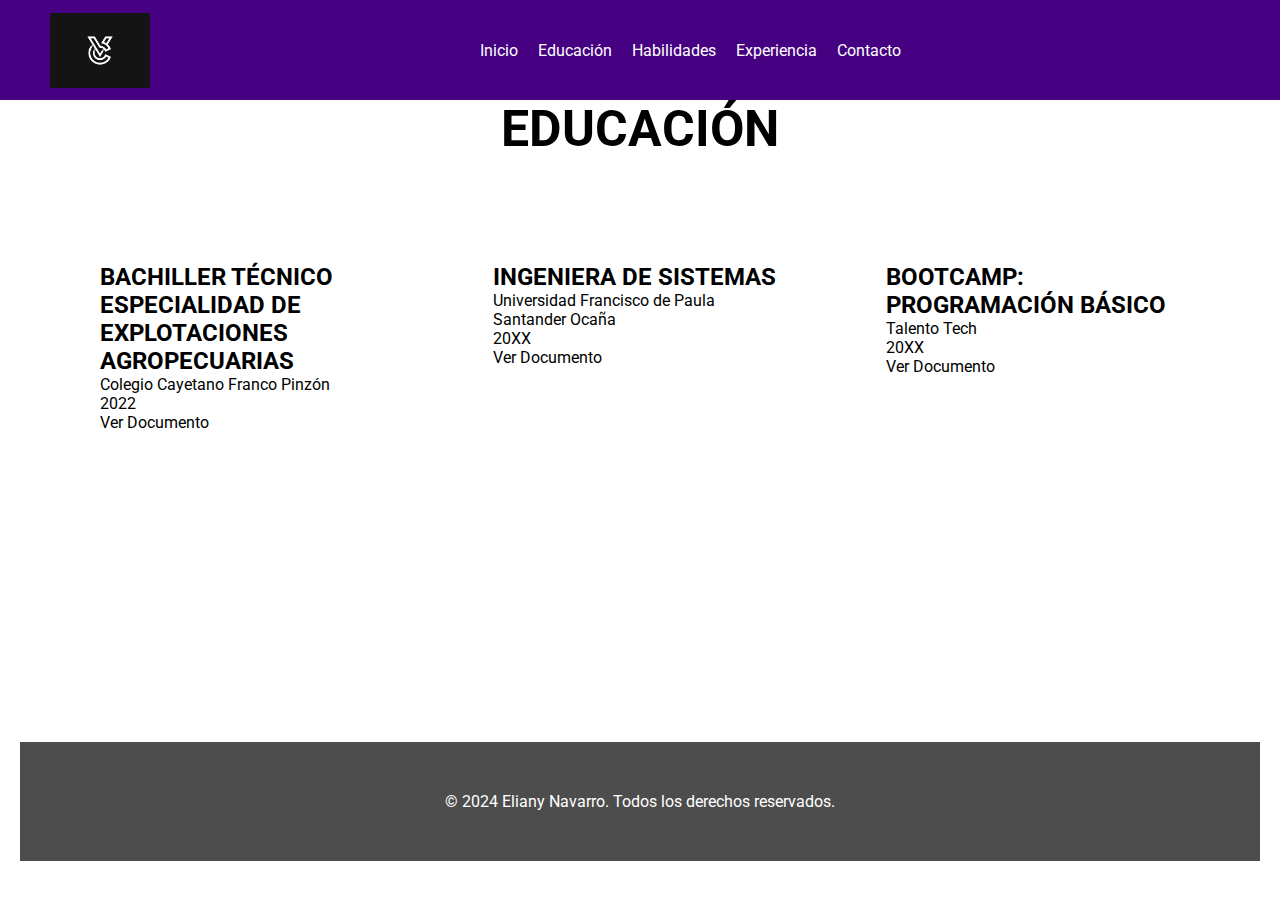
<file: html/educacion.html>
<!DOCTYPE html>
<html lang="en">
<head>
    <meta charset="UTF-8">
    <meta name="viewport" content="width=device-width, initial-scale=1.0">
    <meta name="title" content="Hoja de vida, curriculum vitae Eliany Navarro">
    <meta name="description" content="Sitio web del curriculum de Eliany Navarro">
    <meta name="keyword" content="CV, MV, Hoja de vida, Curriculum Vitae, Desarrollador Web">
    <link rel="icon" href="../Img/perfil.png">
    <link rel="stylesheet" href="../style/style.css">
    <link rel="stylesheet" href="https://unpkg.com/swiper/swiper-bundle.min.css">
    <title>Curriculum Vitae - Eliany Navarro</title>
</head>
<body>
  <!-- MENÚ Y VISTA PRINCIPAL-->
  <div class="container">
        
    <img src="../Img/logo.jpg" alt="" width="100px"> 
   
    <input type="checkbox" id="menu-toggle">
    <label for="menu-toggle" class="hamburguesa">
      <span></span>
      <span></span>
      <span></span>
    </label>
    <nav>
      <label for="menu-toggle" class="close-button">&times;</label>
      <a href="../index.html">Inicio</a>
      <a href="../html/educacion.html">Educación</a>
      <a href="../html/habilidades.html">Habilidades</a>
      <a href="../html/experiencia.html">Experiencia</a>
      <a href="../html/contacto.html">Contacto</a>
    </nav><br>
  </div>


  <main>

     <!-- EDUCACION-->
     <section id="educacion" class="educacion">
        <div class="contenedor">
            <div class="content-educacion">
                <div class="title">
                    <h1>EDUCACIÓN</h1>
                </div>
                <div class="articulo">
                    <i></i>
                    <h3>BACHILLER TÉCNICO Especialidad de Explotaciones Agropecuarias </h3>
                    <p>Colegio Cayetano Franco Pinzón</p>
                    <p>2022</p>
                    <a href="#" target="_blank">Ver Documento</a>
                </div>
                <div class="articulo">
                    <i></i>
                    <h3>Ingeniera de Sistemas</h3>
                    <p>Universidad Francisco de Paula Santander Ocaña</p>
                    <p>20XX</p>
                    <a href="#" target="_blank">Ver Documento</a>
                </div>
                <div class="articulo">
                    <i></i>
                    <h3>Bootcamp: Programación Básico</h3>
                    <p>Talento Tech </p>
                    <p>20XX</p>
                    <a href="#" target="_blank">Ver Documento</a>
                </div>
                
            </div>
        </div>
    </section>
</main>

    <footer>
        <section class="final">
            <p>&copy; 2024 Eliany Navarro. Todos los derechos reservados.</p>
        </section>
        
            
    </footer>
    
</body>
</html>
</file>
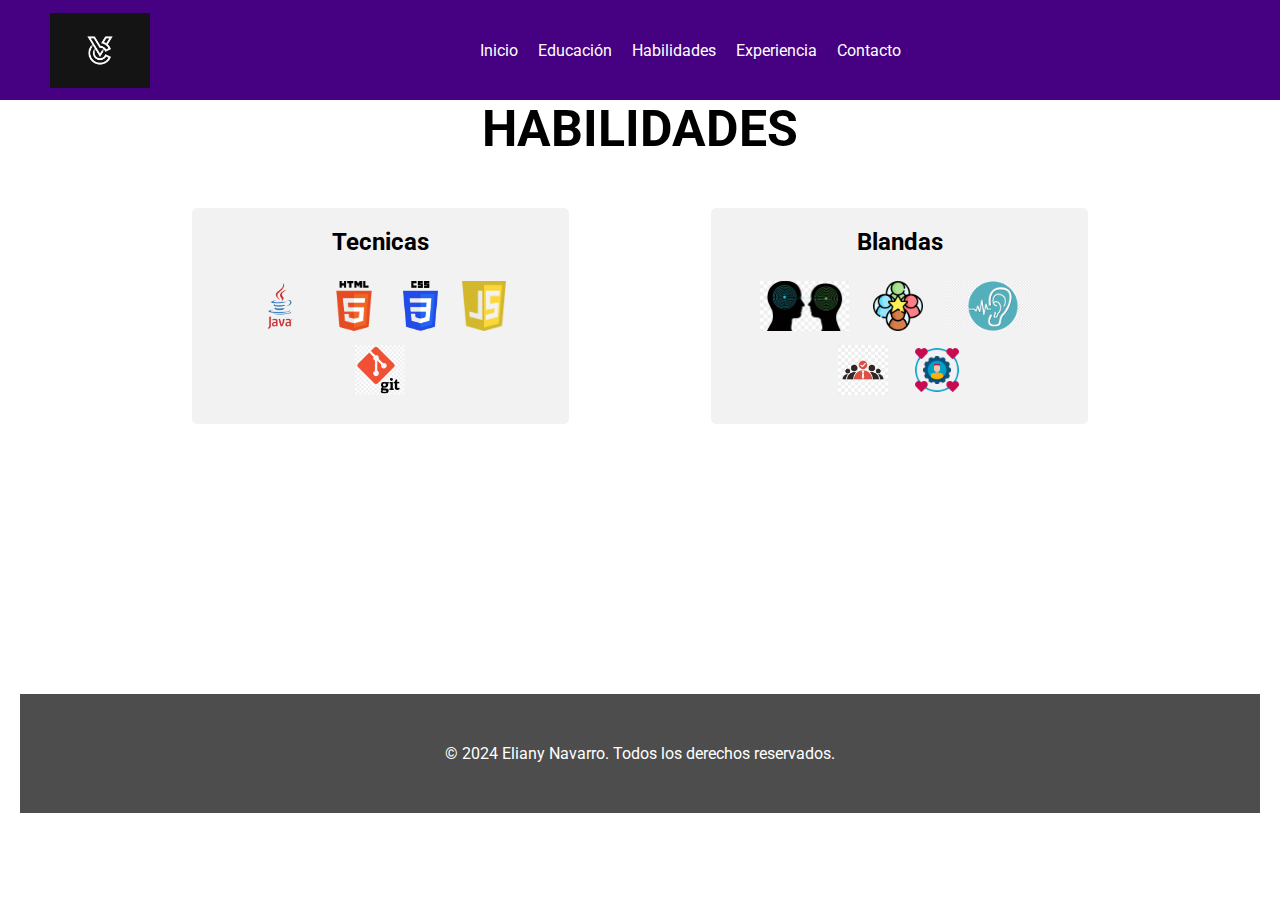
<file: html/habilidades.html>
<!DOCTYPE html>
<html lang="en">
<head>
    <meta charset="UTF-8">
    <meta name="viewport" content="width=device-width, initial-scale=1.0">
    <meta name="title" content="Hoja de vida, curriculum vitae Eliany Navarro">
    <meta name="description" content="Sitio web del curriculum de Eliany Navarro">
    <meta name="keyword" content="CV, MV, Hoja de vida, Curriculum Vitae, Desarrollador Web">
    <link rel="icon" href="../Img/perfil.png">
    <link rel="stylesheet" href="../style/style.css">
    <link rel="stylesheet" href="https://unpkg.com/swiper/swiper-bundle.min.css">
    <title>Curriculum Vitae - Eliany Navarro</title>
</head>

<body>
      <!-- MENÚ Y VISTA PRINCIPAL-->
    <div class="container">
        
        <img src="../Img/logo.jpg" alt="" width="100px"> 
       
        <input type="checkbox" id="menu-toggle">
        <label for="menu-toggle" class="hamburguesa">
          <span></span>
          <span></span>
          <span></span>
        </label>
        <nav>
          <label for="menu-toggle" class="close-button">&times;</label>
          <a href="../index.html">Inicio</a>
          <a href="../html/educacion.html">Educación</a>
          <a href="../html/habilidades.html">Habilidades</a>
          <a href="../html/experiencia.html">Experiencia</a>
          <a href="../html/contacto.html">Contacto</a>
        </nav><br>
      </div>


      <main>

    <!-- SECCIÓN HABILIDADES -->
    <section id="habilidades" class="habilidades">
        <div class="contenedor">
            <div class="title">
                <h1>HABILIDADES</h1>
                <div class="content-skills">
                    <div class="skills">
                        <h2>Tecnicas</h2>
                        <img src="../Img/java.png" alt="Java" >
                        <img src="../Img/html.png" alt="Html" >
                        <img src="../Img/css.png" alt="Css" >
                        <img src="../Img/js.png" alt="Js" >
                        <img src="../Img/git.png" alt="Git">
                       
                    </div>
                    
                    
                
                    <div class="skills">
                        <h2>Blandas</h2>
                        <img src="../Img/empatia.png" alt="Empatia"  >
                        <img src="../Img/equipo.png" alt=" Equipo" >
                        <img src="../Img/escucha.png" alt="Escucha" >
                        <img src="../Img/liderazgo.png" alt="Liderazgo" >
                        <img src="../Img/compromiso.png" alt="Compromiso">
                        
                    </div>
                </div>
            </div>
        </div>
    </section>
</main>
    <footer>
        <section class="final">
            <p>&copy; 2024 Eliany Navarro. Todos los derechos reservados.</p>
        </section>
        
            
    </footer>
    
</body>
</html>
</file>
<file: style/style.css>
@import url('https://fonts.googleapis.com/css2?family=Roboto:ital,wght@0,100;0,300;0,400;0,500;0,700;0,900;1,100;1,300;1,400;1,500;1,700;1,900&display=swap');
* {
    margin: 0;
    padding: 0;
    box-sizing: border-box;
}

/* ################ MENU DE NAVEGACION ############### */
header::before{
    content: "";
    display: block;
    margin-bottom: 80px;
}

.container {
    display: flex;
    justify-content: space-between;
    align-items: center;
    padding: 50px;
    width: 100%;
    background-color: #450181;
    color: #ffffff;
    height: 60px;
    position: relative;
    position: fixed;
    top: 0;
    z-index: 1000;
  }

  nav {
    display: flex;
    gap: 20px;
  }

  nav a {
    text-decoration: none;
    color: white;
    font-size: 1em;
    transition: color 0.3s;
  }

  nav a:hover {
    color: #e100d2;
  }

  /* Icono de hamburguesa */
  .hamburguesa {
    display: none;
    flex-direction: column;
    justify-content: space-between;
    width: 30px;
    height: 25px;
    cursor: pointer;
    
  }

  .hamburguesa span {
    height: 4px;
    background-color: white;
    border-radius: 2px;
    transition: all 0.3s ease;
  }

  /* Ocultar checkbox */
  #menu-toggle {
    display: none;
  }

  /* Menú para pantallas pequeñas */
  #menu-toggle:checked ~ nav {
    position: fixed;
    top: 0;
    left: 0;
    width: 100%;
    height: 100%;
    background-color: #450181;
    flex-direction: column;
    justify-content: center; /* Centrar verticalmente */
    align-items: center;    /* Centrar horizontalmente */
    gap: 30px;              /* Espacio entre los enlaces */
    z-index: 10;
  }

  #menu-toggle:checked ~ nav a {
    font-size: 1.5em;
  }

  /* Botón de cierre */
  .close-button {
    position: absolute;
    top: 20px;
    right: 20px;
    background-color: #9d00ff;
    color: white;
    border: none;
    border-radius: 50%;
    width: 40px;
    height: 40px;
    font-size: 1.2em;
    display: none; /* Oculto por defecto */
    justify-content: center;
    align-items: center;
    cursor: pointer;
  }

  /* Mostrar botón de cierre con menú activo */
  #menu-toggle:checked ~ nav .close-button {
    display: flex;
  }

  /* Animación del icono */
  #menu-toggle:checked + .hamburguesa span:nth-child(1) {
    transform: rotate(45deg) translate(5px, 5px);
  }

  #menu-toggle:checked + .hamburguesa span:nth-child(2) {
    opacity: 0;
  }

  #menu-toggle:checked + .hamburguesa span:nth-child(3) {
    transform: rotate(-45deg) translate(5px, -5px);
  }

  /* Responsive: Mostrar icono hamburguesa en pantallas pequeñas */
  @media (max-width: 768px) {
    nav {
      display: none;
    }

    .hamburguesa {
      display: flex;
      position: absolute;
      right: 20px; /* Aseguramos que siempre esté en la parte derecha */
    }

    #menu-toggle:checked ~ nav {
      display: flex;
    }
  }

  /* Ocultar botón de cierre en pantallas grandes */
  @media (min-width: 769px) {
    .close-button {
      display: none;
    }
  }

/*         BODY         */
body{
    font-family: 'Roboto', sans-serif;
}

h1{
    font-size: 50px;
}

.contenedor{
    width: 100%;
    max-width: 1400px;
    margin: auto;
    overflow: hidden;
}
.titulospro{
    text-align: left;
    margin: 20px 0;
}

.contenido-header{
    width: 80%;
    height: 600px;
    display: flex;
    justify-content: space-between;
    align-items: center;
    text-align: center;
    margin: 0 auto;
}

.profile-container > img{
    width: 300px;
    height: 300px;
    margin-left: 50px;
    animation: ease-in animacion 0.5s;
    border-radius: 50px;
}
.profile-container {
    display: flex;
    flex-direction: column;
    align-items: center;
    margin-top: 20px; 
}

.social {
    display: flex;
    justify-content: center;
    margin-top: 10px; /
}

.social a {
    margin: 0 10px;
    color: #232323;
    font-size: 24px;
    transition: color 0.3s ease;
}

.social a:hover {
    transform: scale(1.5);
   
}

@keyframes animacion{
    0%{
transform: scale(0);
    }
    100%{
transform: scale(1);
    }
}

.textos-header{
    margin: 0 0 0 30px;
}

.contenido-header p{
    font-weight: 300;
    margin-top: 14px;
    color: #5d6678;
    text-align: justify;
}

.ver{
    margin: 28px 0 0 0 ;
    width: 150px;
    display: inline-block;
    background-color: #450181;
    text-align: center;
    color: #fff;
    padding: 12px 0;
    text-decoration: none;
    font-weight: 400px;
    text-transform: uppercase;
    font-size: 16px;
    border-radius: 5px;
    box-shadow: 0 8px 32px #450181;
}

section {
    padding: 50px;
}

.skills ul {
    list-style: none;
    padding: 0;
}

footer {
    text-align: center;
    padding: 20px;
    background-color: #f2f2f2;
}

.social-media {
    list-style: none;
    padding: 0;
    display: flex;
    justify-content: center;
}

.social-media li {
    margin: 0 10px;
}

.social-media a {
    color: #333;
    font-size: 24px;
}


/* ############# SECTION EDUCACIÓN ############# */
.title{
    margin-top: 50px;
    display: block;
    width: 100%;
    text-align: center;
}

.educacion{
    background-color: #ffffff;
}

.content-educacion{
    display: flex;
    flex-wrap: wrap;
    margin-bottom: 50px;
    justify-content: space-around;
}

.articulo{
    width: 30%;
    background-color: #fff;
    margin-top: 50px;
    border-radius: 10px;
    padding: 45px 30px 60px 30px;
    transition: all ease-in-out .5s;
}

.articulo:hover{
    box-shadow: 0 4px 10px #111d3042;
    color: #fff;
    background-color: #450181;
    transition: .5s;
}

.articulo > h3{
    font-size: 24px;
    margin-top: 10px;
    text-transform: uppercase;
}

.articulo > a{
    text-decoration: none;
    color: #000;
}

.articulo > a:hover{
    color: #fff;
    transition: .5s;
}



/* ################################## SKILLS ################################## */


.content-skills {
    display: flex; 
    flex-wrap: wrap; 
    margin-top: 50px;
    justify-content: space-evenly; 
}

.skills {
    width: 32%;
    margin-bottom: 70px;
    transition: 0.5s;
    text-align: center;
    background-color: #f2f2f2;
    padding: 20px;
    border-radius: 5px;
}

.skills h2 {
    margin-bottom: 20px;
    color: #000000;     
}

.skills img {
    width: auto;
    height: 60px;
    margin-top: 20px;
    cursor: pointer;
    margin: 0 5px;
    padding: 5px;
    color: #565759;
}


.skills img.softskills {
    height: 68px;
}


.skills h2:hover{
    color: #fff;
}

.skills:hover {
    box-shadow: 0 4px 10px rgba(17, 29, 48, .26);
    color: #fff;
    background: #63209f;
    transition: .5s;
}

/* Galería de Imágenes */
/* #experiencia {
    
    padding: 20px;
    text-align: center;
    background-color: #ffffff;
} */
/* 
#experiencia h2 {
    font-size: 2em;
    margin-bottom: 20px;
    color: #000000;     
    display: block;
    visibility: visible;
}
    

.swiper {
    width: 90%;
    max-width: 800px;
    margin: 100px auto;
}

.swiper-slide {
    display: flex;
    justify-content: center;
    align-items: center;
    overflow: hidden;
    border-radius: 10px;
    box-shadow: 0 4px 6px #450181;
}

.swiper-slide img {
    width: 50%;
    height: 40%;
    border-radius: 10px;
}

.swiper-button-prev, .swiper-button-next {
    color: #000000;
}

/* .swiper-pagination {
    position: relative;
    bottom: 10px;
} */ 



/* ################################## EXPERIENCIA ################################## */
.experiencia {
    
    color: #060606;
}

.content-experience{
    display: flex;
    flex-wrap: wrap;
    margin-bottom: 50px;
    justify-content: space-around;
}
.contenedor {
    display: flex;
    justify-content: space-between; 
    align-items: flex-start;
}
.experience {
    width: 30%;
    border: 2px solid #fff;
    border-radius: 5px;
    background-color: #eddaff;
    color: #565759;
    margin-top: 50px;
    padding: 20px;
    transition: 0.5s;
   
}

.experience:hover {
    box-shadow: 0 4px 10px rgb(102, 16, 169);
    background-color: #450181;
    color: #fff;
}

.experience img {
    height: 70px;
    width: auto;
}

.experience p {
    text-align: justify;
}

.experience h3 {
    margin-bottom: 15px;
}




/*     CONTACTO    */
footer {
    background: #ffffff;
    padding: 20px ;
    padding-top: 50px;
    overflow: hidden; 
    display: flex; 
    flex-wrap: wrap; 
    justify-content: space-evenly;
    margin-top: 100px;
}

.partFooter {
    width: 22%;
    text-align: center;
}

.partFooter img {
    width: 60%;
}

.partFooter h4 {
    color: #ffffff;
    font-size: 20px;
    font-weight: 400;
    margin-bottom: 15px;
    background-color: #511a82;
    padding: 5px;
    border: 1px solid #511883;
    border-radius: 5px;
}

.contact {
    margin: 10px;
    display: block;
    text-align: left;
}

.contact > i {
    float: left;
    margin: 0 0 0 10px;
    color: #000000;
    border: 1px solid #000000;
    border-radius: 50%;
    height: 30px;
    width: 30px;
    line-height: 28px;
    text-align: center;
    align-items: center;
}

.contact > p {
    margin-left: 50px;
    align-items: center;
    line-height: 28px;
    font-weight: 500;
    color: #000000;
}

.partFooter > a {
    display: block;
    text-decoration: none;
    color: #000000;
    margin-bottom: 10px;
    font-weight: 500;
    padding: 5px;
}

.partFooter > a:hover {
    color: #000000;
    background-color: #55188a;
    border-color: #510e8b;
    transition: all ease-in-out .6s;
    border-radius: 5px;
}

.social-media > a > i {
    font-size: 20px;
    display: inline-block; 
    color: #000000;
    border: 2px solid #000000;
    border-radius: 50%; 
    width: 38px; 
    height: 38px; 
    line-height: 36px; 
    cursor: pointer;
    margin-top: 20px;
    text-align: center;
    transition: all ease-in-out .3s;
    margin-right: 5px;
}

.social-media > a > i:hover {
    color: #000000;
    background-color: #580d99;
    border-color: #581395;
}
/* FOOTHER */

.final{
    background-color: #4d4d4d;
    color: #ffffff;
    width: 100%;
    height: auto;
}


/* ################################## MEDIA QUERYS ################################## */
@media screen and (max-width:600px) {
    h1 {
        font-size: 25px;
    }
    .contenido-header {
        width: 100%;
        height: 560px;
    }
    .contenido-header > img {
        width: 120px;
        height: 120px;
        animation: ease-in animacion 0,5s;
        margin: 20px 0;
    }
    .articulo, .experience, .certificate, .skills {
        width: 90%;
    }
    .skills {
        margin-bottom: 20px;
    }
    .articulo, .experiencia, .content-skills {
        margin-top: 20px;
    }
    .content-skills {
        margin-bottom: 20px;
    }
    .content-certificados {
        padding: 0;
        margin-bottom: 20px;
    }
    

    .nav .enlaces-header a{
        color: #fff;
        background-color: #470057;
        text-transform: uppercase;
        font-weight: 800;
        margin-top: 20px;
        width: 50%;
        text-align: center;
    }

    .nav .enlaces-header a:hover {
        color: var(--color);
        background-color: #fff;
    }
    footer {
        flex-direction: column; /* Organiza los elementos del footer en columna */
        align-items: center; /* Centra los elementos verticalmente */
    }

    .partFooter {
        width: 100%; /* Hace que cada parte del footer ocupe el 100% del ancho */
        margin-bottom: 20px; /* Agrega espacio entre los elementos */
    }

    .contact p {
        margin-left: 0; /* Elimina el margen izquierdo en pantallas pequeñas */
        text-align: center; /* Centra el texto en pantallas pequeñas */
    }

    .social-media > a > i {
        margin-right: 15px; /* Añade margen entre los iconos de redes sociales */
        margin-top: 10px; /* Espacio superior entre los iconos */
    }
}
</file>
